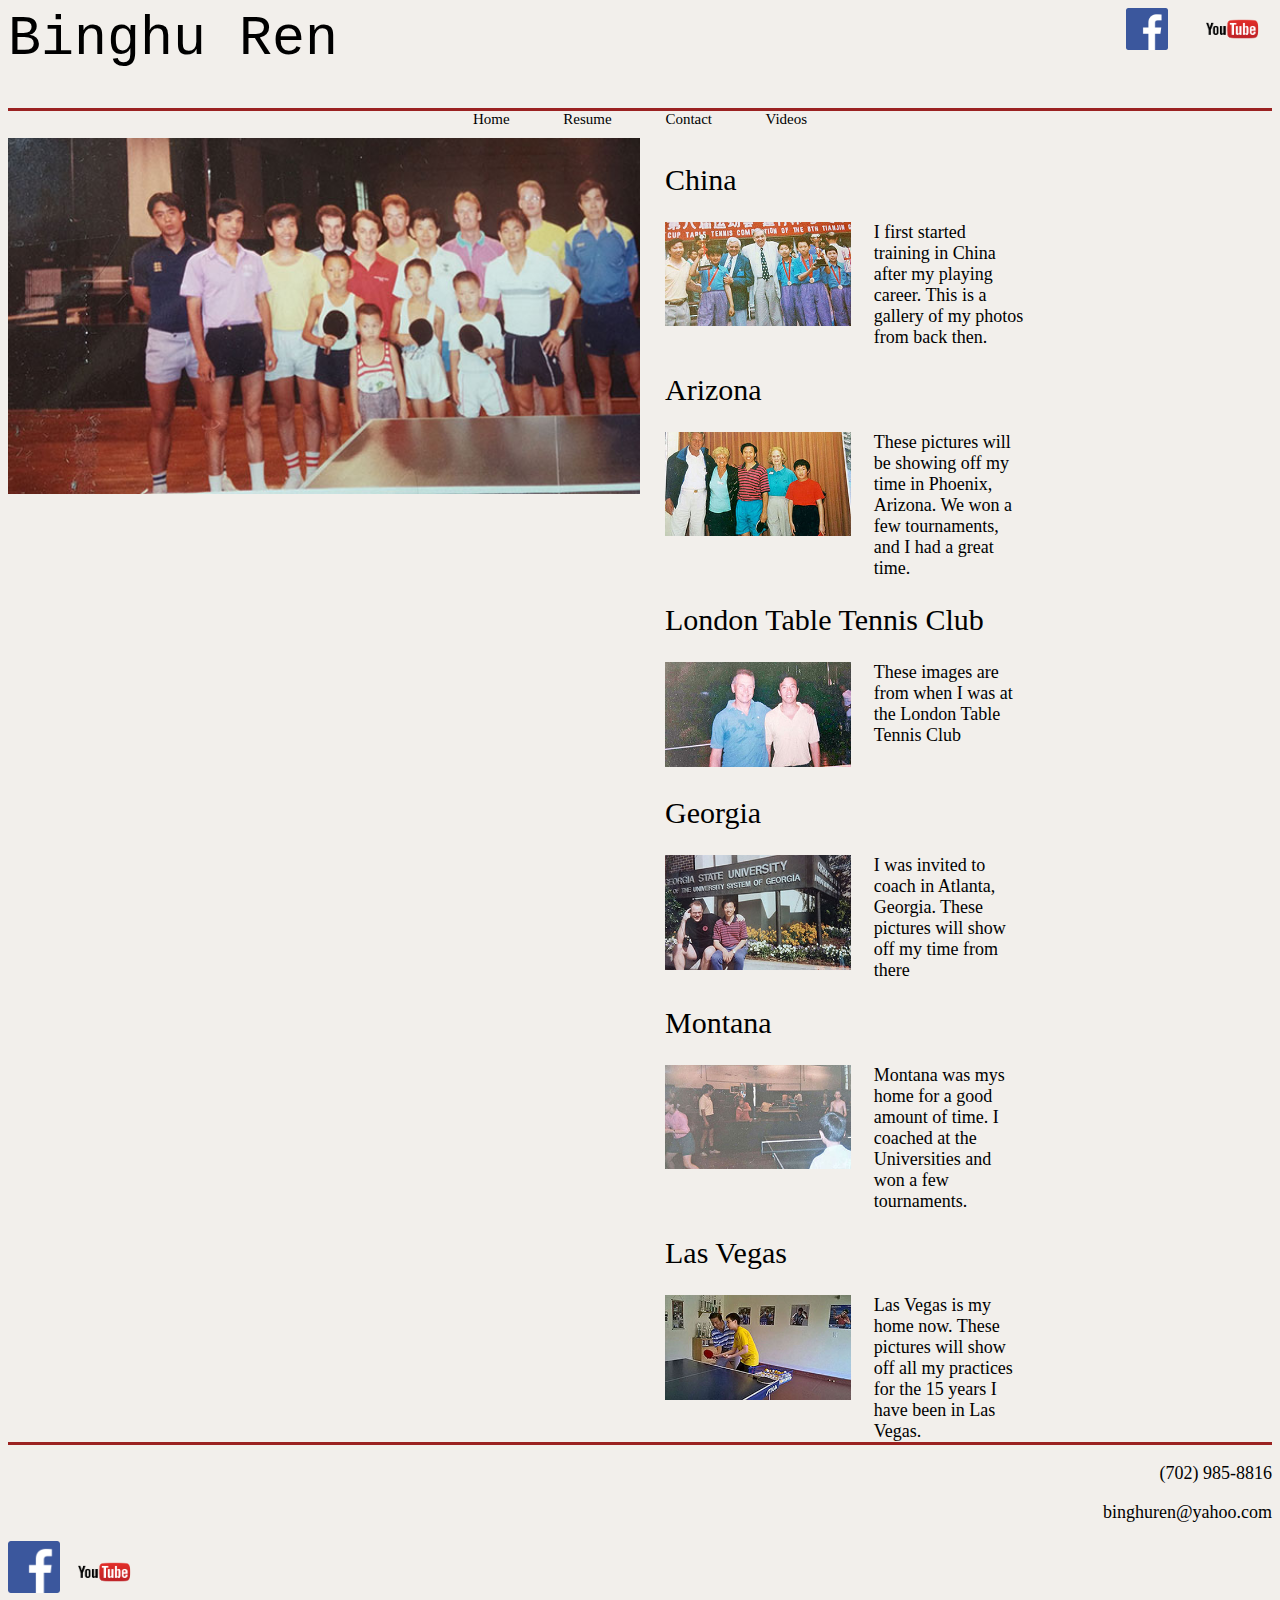
<file: index.html>
<!DOCTYPE html>
<html>
<head>

<meta charset="utf-8">
<link rel="stylesheet" type="text/css" href="assets/css/styles.css">

</head>

<body>
<header>
<h1>Binghu Ren</h1>
<div id="social_media">
<div class="facebook">
	<a href="#">
		<img src="assets/img/facebook.png" alt="facebook" style="width="52px" height="52px"">
	</a>
</div>

<div class="youtube">
	<a href="#">
		<img src="assets/img/youtube.png" alt="youtube">
	</a>
</div>
</div>


</header>

<nav>
	<a href="index.html">Home</a>
	<a href="resume.html">Resume</a>
	<a href="contact.html">Contact</a>
	<a href="videos.html">Videos</a>
</nav>
<div class="home-wrapper">

	<div class="slideshow">
		<img src="assets/img/china_four.jpg" alt="Picture with students">
	</div>

	<div class="gallery">
		<div class="gallery-item">
		<h2><a href="china.html">China</a></h2>
		<div class="Location">
			<img src="assets/img/china.jpg" alt="Tianjin Games awards">
			<p> I first started training in China after my playing career. This is a gallery of my photos from back then.</p>
		</div>
		</div>

		<div class="gallery-item">
		<h2><a href="arizona.html">Arizona</a></h2>
		<div class="Location">
			<img src="assets/img/Arizona.jpg" alt="Students in Arizona">
			<p> These pictures will be showing off my time in Phoenix, Arizona. We won a few tournaments, and I had a great time.</p>
		</div>
		</div>

		<h2><a href="london.html">London Table Tennis Club</a></h2>
		<div class="Location">
			<img src="assets/img/London.jpg" alt="Picture with a student">
			<p> These images are from when I was at the London Table Tennis Club</p>
		</div>

		<h2><a href="georgia.html">Georgia</a></h2>
		<div class="Location">
			<img src="assets/img/georgia.jpg" alt="Outside Georgia State University">
			<p> I was invited to coach in Atlanta, Georgia. These pictures will show off my time from there</p>
		</div>

		<h2><a href="montana.html">Montana</a></h2>
		<div class="Location">
			<img src="assets/img/montana.jpg" alt="Practices in Montana">
			<p> Montana was mys home for a good amount of time. I coached at the Universities and won a few tournaments.</p>
		</div>

		<h2><a href="lasvegas.html">Las Vegas</a></h2>
		<div class="Location">
			<img src="assets/img/lasvegas.jpg" alt="Practices in Las Vegas">
			<p> Las Vegas is my home now. These pictures will show off all my practices for the 15 years I have been in Las Vegas.</p>
		</div>
	</div>
</div>

<footer>
	<p>(702) 985-8816</p>
	<p>binghuren@yahoo.com</p>
	<a href="#">
		<img src="assets/img/facebook.png" alt="facebook" style="width="52px" height="52px"">
	</a>

<div class="youtube">
	<a href="#">
		<img src="assets/img/youtube.png" alt="youtube">
	</a>
</div>

</footer>
</body>
</html>
</file>
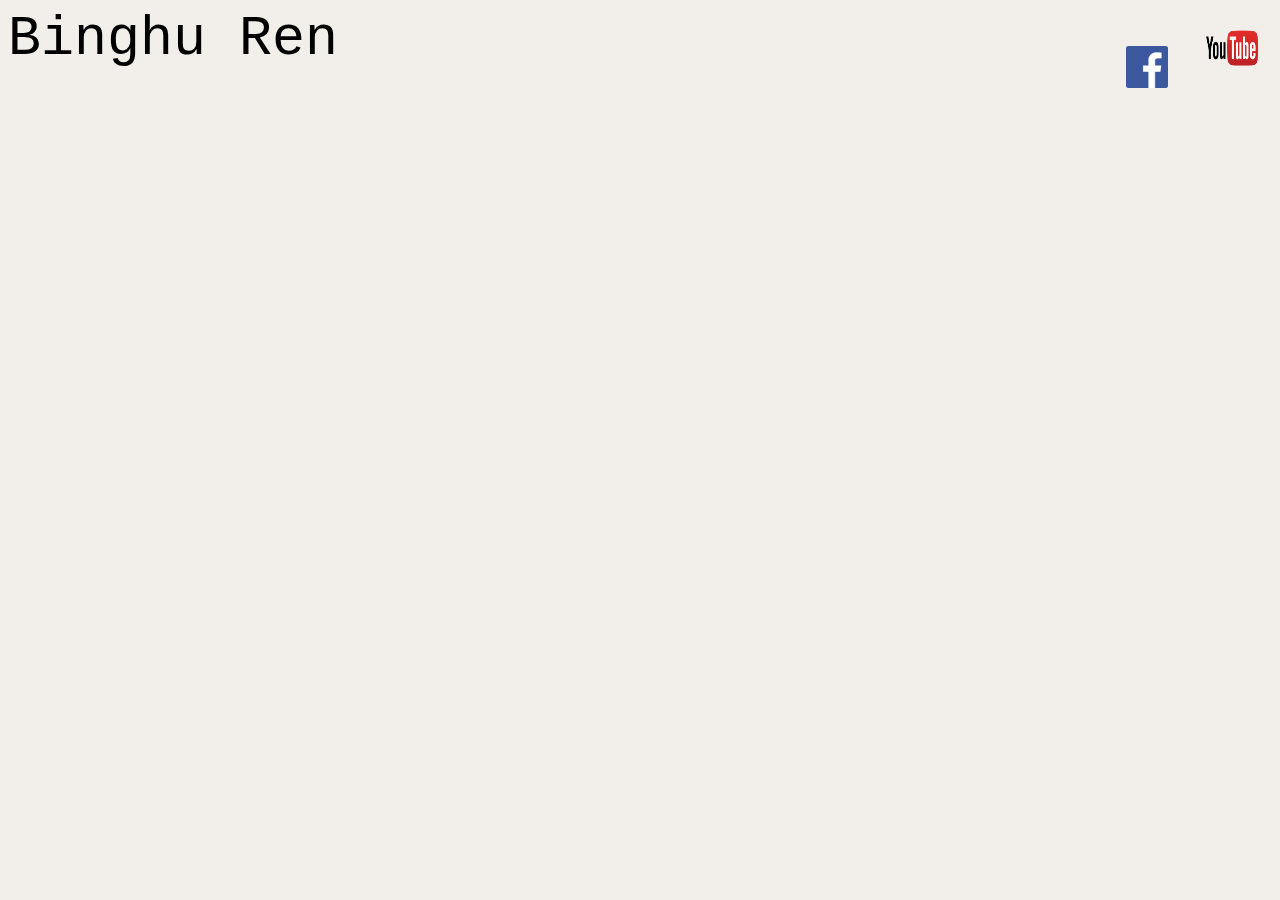
<file: arizona.html>
<!DOCTYPE html>
<html>
<head>

<meta charset="utf-8">
<link rel="stylesheet" type="text/css" href="assets/css/styles.css">

</head>


</nav>
<body>
<header>
<h1>Binghu Ren</h1>
<div id="social_media">
<div class="facebook">
	<a href="#">
		<img src="assets/img/facebook.png" alt="facebook" style="width:42px;height:42px;border:0">
	</a>
</div>

<div class="youtube">
	<a href="#">
		<img src="assets/img/youtube.png" alt="youtube" style="width:80px;height:80px;border:0">
	</a>
</div>
</div>


</header>
</body>
</html>
</file>
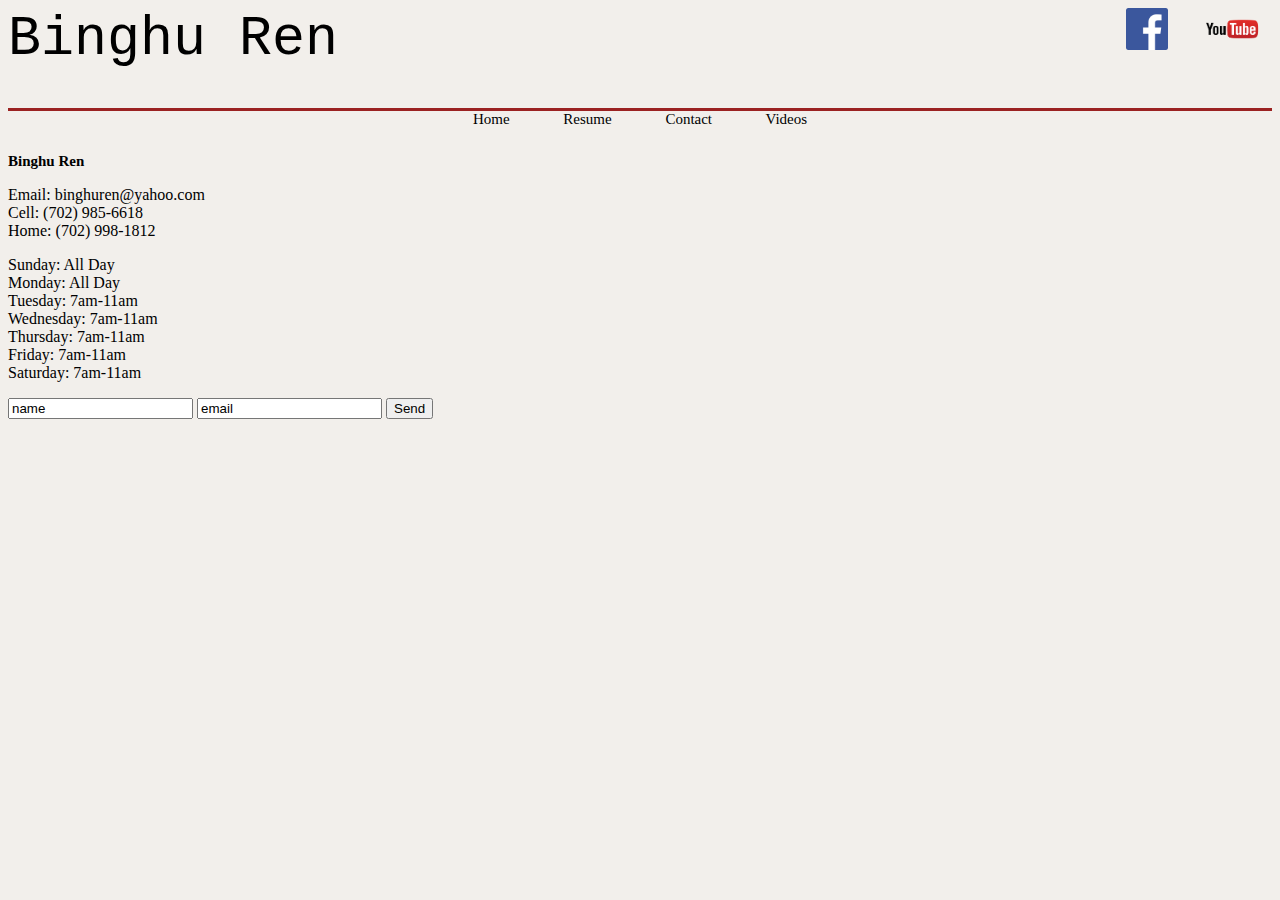
<file: contact.html>
<!DOCTYPE html>
<html>

<head>
    <meta charset="utf-8">
    <link rel="stylesheet" type="text/css" href="assets/css/styles.css">
</head>

<body>
    <header>
        <h1>Binghu Ren</h1>
        <div id="social_media">
            <div class="facebook">
                <a href="#">
                    <img src="assets/img/facebook.png" alt="facebook">
                </a>
            </div>
            <div class="youtube">
                <a href="#">
                    <img src="assets/img/youtube.png" alt="youtube">
                </a>
            </div>
        </div>
    </header>
    <nav>
        <a href="index.html">Home</a>
        <a href="resume.html">Resume</a>
        <a href="contact.html">Contact</a>
        <a href="videos.html">Videos</a>
    </nav>
    <h3 class="contact">Binghu Ren</h3>
    <div class="contactinfo">
        <ul>
            <li>Email: <a href="mailto:binghuren@yahoo.com">binghuren@yahoo.com</a></li>
            <li>Cell: <a href="tel:702-985-6618">(702) 985-6618</a></li>
            <li>Home: <a href="tel:702-998-1812">(702) 998-1812</a></li>
        </ul>
    </div>
    <div class="schedule">
        <ul>
            <li>Sunday: All Day</li>
            <li>Monday: All Day</li>
            <li>Tuesday: 7am-11am</li>
            <li>Wednesday: 7am-11am</li>
            <li>Thursday: 7am-11am</li>
            <li>Friday: 7am-11am</li>
            <li>Saturday: 7am-11am</li>
        </ul>
    </div>
    <form action="//formspree.io/binghuren@yahoo.com"
      method="POST">
    <input type="text"  value="name" name="name">
    <input type="email" value="email"  name="_replyto">
    <input type="submit" value="Send">
</form>
</body>

</html>
</file>
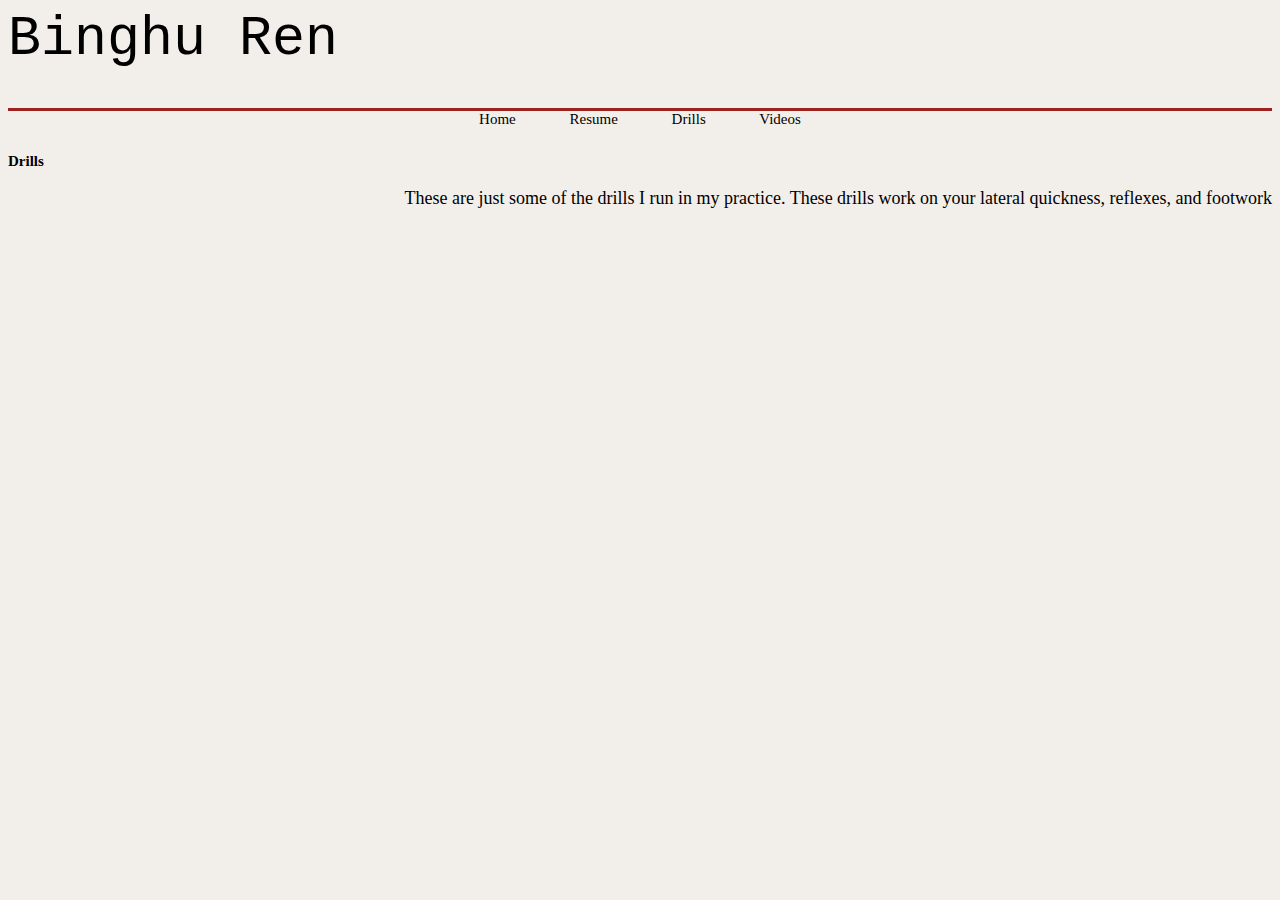
<file: drills.html>
<!DOCTYPE html>
<html>
<head>
<meta charset="utf-8">
<link rel="stylesheet" type="text/css" href="assets/css/styles.css">


</head>


<body>

<header>
	<h1>Binghu Ren</h1>
</header>

<nav>
	<a href="index.html">Home</a>
	<a href="resume.html">Resume</a>
	<a href="drills.html">Drills</a>
	<a href="videos.html">Videos</a>
</nav>

<h3>Drills</h3>
<div class="vid_summary">
	<p>These are just some of the drills I run in my practice. These drills work on your lateral quickness, reflexes, and footwork</p>
</div>

<div class="videos">
	
</div>


</body>
</html>
</file>
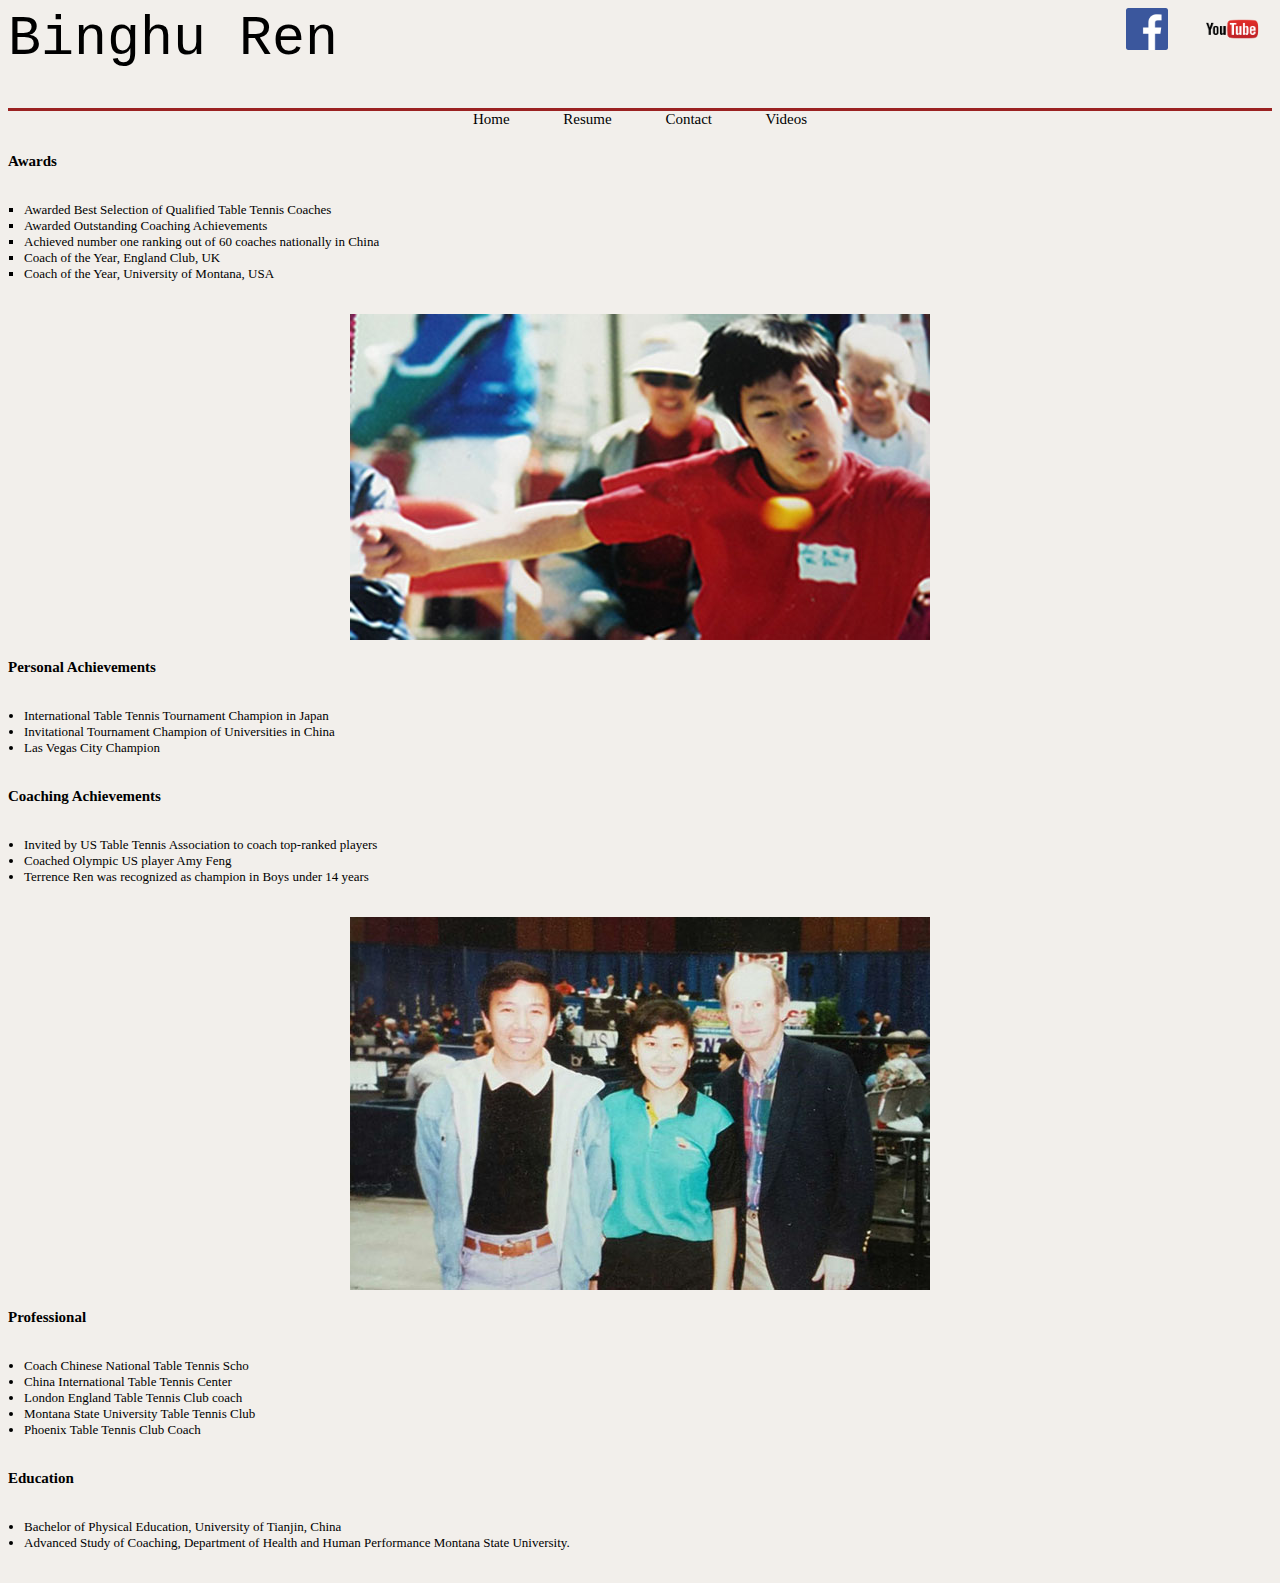
<file: resume.html>
<!DOCTYPE html>
<html>
<head>

<meta charset="utf-8">
<link rel="stylesheet" type="text/css" href="assets/css/styles.css">

</head>

<body>
<header>
<h1>Binghu Ren</h1>
<div id="social_media">
<div class="facebook">
	<a href="#">
		<img src="assets/img/facebook.png" alt="facebook">
	</a>
</div>

<div class="youtube">
	<a href="#">
		<img src="assets/img/youtube.png" alt="youtube">
	</a>
</div>
</div>


</header>

<nav>
	<a href="index.html">Home</a>
	<a href="resume.html">Resume</a>
	<a href="contact.html">Contact</a>
	<a href="videos.html">Videos</a>
</nav>

<h3>Awards</h3>
<div class="awards">
	<ul>
		<li>Awarded Best Selection of Qualified Table Tennis Coaches</li>

		<li>Awarded Outstanding Coaching Achievements</li>

		<li>Achieved number one ranking out of 60 coaches
		nationally in China</li>

		<li>Coach of the Year, England Club, UK</li>

		<li>Coach of the Year, University of Montana, USA</li>
	</ul>
</div>

<div class="az_tourn">
<img src="assets/img/azn_tourney.jpg">
</div>

<h3>Personal Achievements</h3>
<div class="personal">
	<ul>
		<li>International Table Tennis Tournament Champion 
		in Japan</li>

		<li>Invitational Tournament Champion of Universities 
		in China</li>

		<li>Las Vegas City Champion</li>
	</ul>
</div>

<h3>Coaching Achievements</h3>
<div class="coach">
	<ul>
		<li>Invited by US Table Tennis Association to coach 
		top-ranked players</li>

		<li>Coached Olympic US player Amy Feng</li>

		<li>Terrence Ren was recognized as champion in 
			Boys under 14 years</li>
	</ul>
</div>

<div class="win">
<img src="assets/img/coach_win.jpg">
</div>

<h3>Professional</h3>
<div class="professional">
	<ul>
		<li>Coach Chinese National Table Tennis Scho</li>

		<li>China International Table Tennis Center</li>

		<li>London England Table Tennis Club coach</li>
			

		<li>Montana State University Table Tennis Club</li>

		<li>Phoenix Table Tennis Club Coach</li>
	</ul>
</div>

<h3>Education</h3>
<div class="education">
	<ul>
		<li>Bachelor of Physical Education, University of 
		Tianjin, China</li>

		<li>Advanced Study of Coaching, Department of
 		Health and Human Performance Montana State 
		University.</li>

	</ul>
</div>

</body>
</html>
</file>
<file: assets/css/styles.css>
@media screen and (min-width: 1081px) {

	html, body, div, span, applet, object, iframe,
	h1, h2, h3, h4, h5, h6, p, blockquote, pre,
	a, abbr, acronym, address, big, cite, code,
	del, dfn, em, img, ins, kbd, q, s, samp,
	small, strike, strong, sub, sup, tt, var,
	b, u, i, center,
	dl, dt, dd, ol, ul, li,
	fieldset, form, label, legend,
	table, caption, tbody, tfoot, thead, tr, th, td,
	article, aside, canvas, details, embed, 
	figure, figcaption, footer, header, hgroup, 
	menu, nav, output, ruby, section, summary,
	time, mark, audio, video {
		padding: 0;
		vertical-align: baseline;

	}
	.facebook{
		display: inline-block;
		margin-right: 20px;
	}
	.facebook a img {
		width: 42px;
		height: 42px;
	}
	.youtube {
		display: inline-block;
	}
	.youtube a img {
		width: 80px;
		height: 42px;
	}

	#social_media {
		float:right;
		display: inline-block;
		margin: 0;
		padding: 0;
	}

	.Location {
		width: 100%;
	}

	.Location p {
		width: 35%;
		text-align: left;
		display: inline-block;
		margin-left: 5%;
		margin-top: 0;
		margin-bottom: 0;
		vertical-align: top;
	}

	.slideshow {
		width: 50%;
	}

	.slideshow img{
		min-width: 100%;
		background-position: absolute;
	}

	.gallery{
		width: 30%;
		margin-left: 25px;
	}

	.gallery img{
		width: 49%;
	}

	.gallery p {
		width: 40%;
	}

	.home-wrapper {
		border-bottom-style: solid;
		border-color: #9B2221;
		border-bottom-width: 3px;
		display: flex;
	}

	.slideshow{

	}

	header{
		height: 100px;
	}

	body{
		background-color: #F2EFEB;
	}

	h1{
		float: left;
		font-family: Courier New;
		font-size: 55px;
		padding-bottom: 10px;
		font-weight: normal;
		height: 70px;
		margin: 0;
	}

	nav{
		text-decoration: none;
		font-size: 15px;
		text-align: center;
		word-spacing: 50px;
		font-family: Verdana;
		padding-bottom: 10px;
		border-top-style: solid;
		border-color: #9B2221;
		border-top-width: 3px;
	}

	a{
		text-decoration: none;
		color: black;
	}

	h2{
		font-family: Verdana;
		font-size: 30px;
		font-weight: normal;

	}

	h3{
		font-family: verdana;
		font-size: 15px;
	}

	p{
		font-family: Verdana;
		font-size: 18px;
		text-align: right;
	}

	.awards ul{
		list-style-type: disc;
		padding: 1em;
	}

	.awards ul li{
		font-family: verdana;
		font-size: 13px;
		list-style-type: square;
	}

	.personal ul{
		list-style-type: disc;
		padding: 1em;
	}

	.personal ul li{
		font-family: verdana;
		font-size: 13px;
	}

	.coach ul{
		list-style-type: disc;
		padding: 1em;
	}

	.coach ul li{
		font-family: verdana;
		font-size: 13px;
	}

	.professional ul{
		list-style-type: disc;
		padding: 1em;
	}

	.professional ul li{
		font-family: verdana;
		font-size: 13px;
	}

	.education ul {
		list-style-type: disc;
		padding: 1em;
	}

	.education ul li{
		font-family: verdana;
		font-size: 13px;
	}

	.az_tourn{
		text-align: center;
	}

	.win{
		text-align: center;
	}
}

@media screen and (max-width: 1080px) {
	
body{
		background-color: #F2EFEB;
	}
h1{
		float: left;
		font-family: "Courier New";
		font-size: 45px;
		padding-bottom: 10px;
		font-weight: normal;
		height: 70px;
		margin: 0;
	}

nav{
	text-decoration: none;
	font-size: 15px;
	text-align: center;
	word-spacing: 50px;
	font-family: Verdana;
	padding-bottom: 10px;
	border-top-style: solid;
	border-color: #9B2221;
	border-top-width: 3px;
	display: inline-block;
	min-width: 100%;
}

a{
	text-decoration: none;
	color: black;
}

h2{
	font-family: Verdana;
	font-size: 30px;
	font-weight: normal;

}

h3{
	font-family: verdana;
	font-size: 15px;
}

p{
	font-family: Verdana;
	font-size: 18px;
	text-align: right;
}

.awards ul{
	list-style-type: disc;
	padding: 1em;
}

.awards ul li{
	font-family: verdana;
	font-size: 13px;
	list-style-type: square;
}

.personal ul{
	list-style-type: disc;
	padding: 1em;
}

.personal ul li{
	font-family: verdana;
	font-size: 13px;
}

.coach ul{
	list-style-type: disc;
	padding: 1em;
}

.coach ul li{
	font-family: verdana;
	font-size: 13px;
}

.professional ul{
	list-style-type: disc;
	padding: 1em;
}

.professional ul li{
	font-family: verdana;
	font-size: 13px;
}

.education ul {
	list-style-type: disc;
	padding: 1em;
}

.education ul li{
	font-family: verdana;
	font-size: 13px;
}

.az_tourn{
	text-align: center;
}

.win{
	text-align: center;
	display: inline-block;
	min-width: 100%;
	}

	h3{		
		font-family: verdana;
		font-size: 15px;
	}

	p{
		font-family: Verdana;
		font-size: 18px;
		text-align: right;
	}
	.facebook{
		display: inline-block;
		margin-right: 20px;
	}
	.facebook a img {
		width: 42px;
		height: 42px;
	}
	.youtube {
		display: inline-block;
	}
	.youtube a img {
		width: 80px;
		height: 42px;
	}

	#social_media {
		float:right;
		display: inline-block;
		margin: 0;
		padding: 0;
	}

	h2{
		font-family: Verdana;
		font-size: 30px;
		font-weight: normal;
		text-decoration: none;

	}

	a{
		text-decoration: none;
		color: black;
	}

	.Location {
		width: 100%;
	}

	.Location p {
		width: 35%;
		text-align: left;
		display: inline-block;
		margin-left: 10%;
		margin-top: 0;
		margin-bottom: 0;
		vertical-align: top;
	}
	.slideshow {
		text-align: center;
	}
}
</file>
